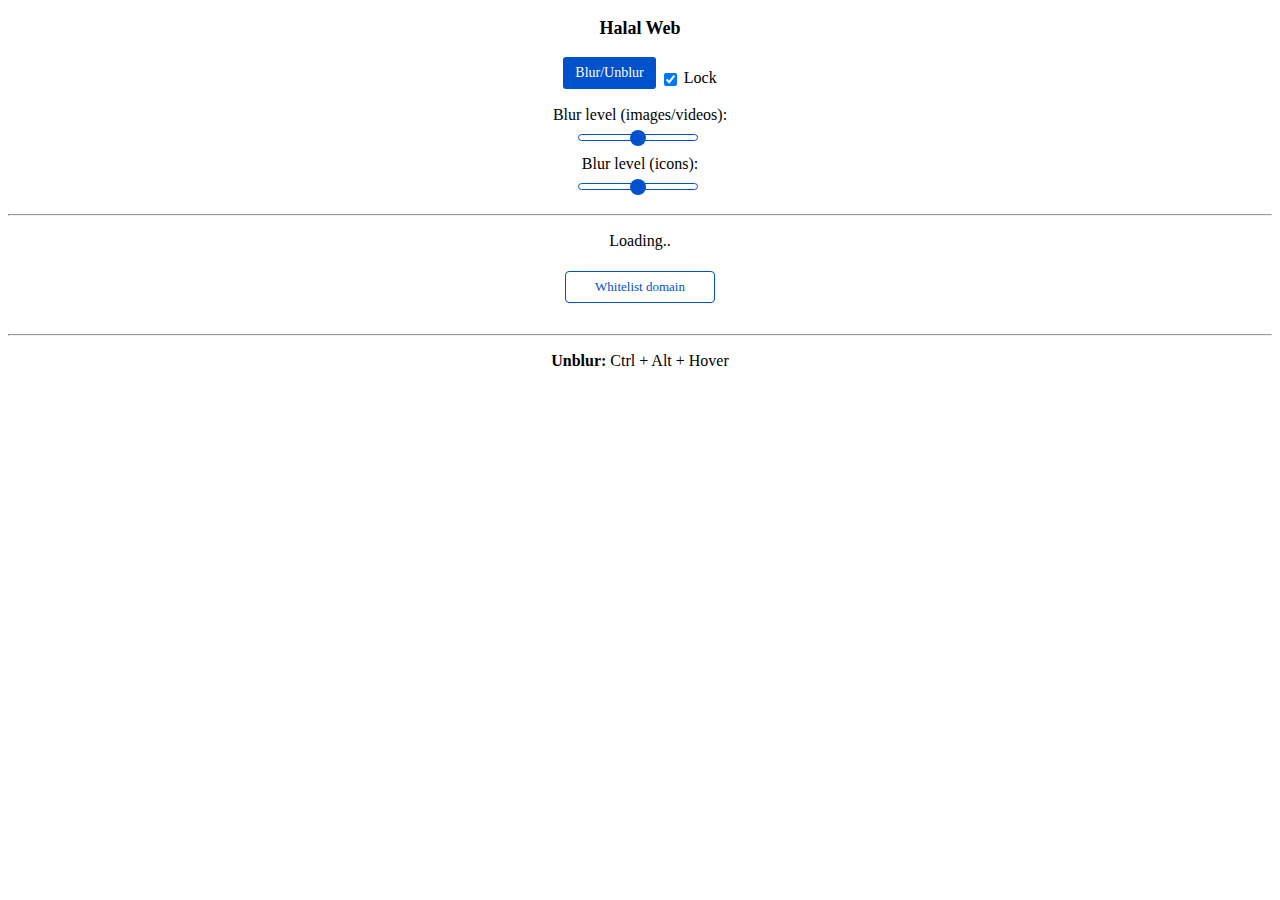
<file: src/popup.html>
<!DOCTYPE html>
<html>
  <head>
    <title>Halal Web</title>
    <link rel="stylesheet" href="popup.css">
    <script src="helper.js"></script>
    <script src="jquery-3.6.1.js"></script>
    <script src="jquery-ui.js"></script>
    <link href="jquery-ui.css" rel="stylesheet" />


  </head>
  <body>
    <p id="extension-title">Halal Web</p>
    <div class="main-buttons">
      <button id="blur-button">Blur/Unblur</button>
      <input type="checkbox" id="lock-button" checked>
      <label for="lock-button">Lock</label>
      <div class="blur-sliders">
        <p class="blur-labels">Blur level (images/videos):</p>
        <input class="slider" type="range" id="blur-level-elements" name="blur-level-elements" min="0" max="100"/>
        <output name="elementBlurAmt" id="elementBlurAmt" for="blur-level-elements"></output>
        <p class="blur-labels">Blur level (icons):</p>
        <input class="slider" type="range" id="blur-level-icons" name="blur-level-icons" min="0" max="100"/>
        <output name="iconBlurAmt" id="iconBlurAmt" for="blur-level-icons"></output>

      </div>
    </div>
    <hr>
    </div>
    <div class="website-settings">
      <p id="domain">Loading..</p>
      <div class="website-settings-btns">
        <button id="whitelist-domain-btn">Whitelist domain</button>
        <button id="dangerlist-domain-btn">Remove domain from whitelist</button>
      </div>
      <br><hr>
      <p><span style="font-weight: bold;">Unblur:</span> Ctrl + Alt + Hover</p>

    </div>
    <script src="popup.js"></script>

  </body>
</html>
</file>
<file: src/popup.css>
html {
  min-width: 200px;
  width: auto;
  height: auto;
}

.ui-dialog .ui-dialog-title {
  text-align: center;
  width: 100% !important;
  animation: blinker 1s linear infinite;
  color: red;

}
.ui-dialog-titlebar-close {
  display: none !important;
}

@keyframes blinker {
  50% {
    opacity: 0;
  }
}

p {
  color: black;
  font-family: Allan, cursive;
  text-align: center;
}

#domain {
  font-size: medium;
}

#extension-title {
  font-weight: bold;
  font-size: large;
}

.main-buttons {
  text-align: center;
}

.website-settings {
  text-align:center;
  width: 100%;
}
button {
  font-family: Allan, cursive;
  display: inline-block;
  outline: none;
  border-width: 0px;
  border-radius: 3px;
  box-sizing: border-box;
  font-size: inherit;
  font-weight: 500;
  max-width: 100%;
  text-align: center;
  text-decoration: none;
  transition: background 0.1s ease-out 0s, box-shadow 0.15s cubic-bezier(0.47, 0.03, 0.49, 1.38) 0s;
  background: #0052CC;
  cursor: pointer;
  height: 32px;
  line-height: 32px;
  padding: 0px 12px;
  vertical-align: middle;
  width: auto;
  font-size: 14px;
  color: rgb(255, 255, 255);
  }

  button:hover {
    background: #0065FF;
    text-decoration: inherit;
    transition-duration: 0s, 0.15s;
    color: rgb(255, 255, 255);
  }

  #whitelist-domain-btn, #whitelist-path-btn, #dangerlist-domain-btn {
    display: inline-block;
    outline: none;
    cursor: pointer;
    padding: 0 10px;
    margin: 5px;
    background-color: #fff;
    border-radius: 0.25rem;
    border: 1px solid #0052CC;
    color: rgb(0, 82, 204);;
    font-size: 13px;
    line-height: 30px;
    font-weight: 400;
    text-align: center;
    width: 150px;
  }

  #whitelist-domain-btn:hover, #whitelist-path-btn:hover, #dangerlist-domain-btn:hover {
    background-color: #f4f6f9; 
}
#dangerlist-domain-btn {
  display: none;
  font-size: xx-small;
}

.website-settings-btns {
  width: 100%;
}
  
#blur-button{
  margin-bottom: 12px;

}

.blur-sliders {
  text-align: center;
  margin-bottom: 15px;
  /* height: 8px; */
}

.blur-labels {
  /* margin: 5px 0px; */
  margin-top: 5px;
  margin-bottom: 0px;
  margin-right: 0px;
  margin-left: 0px;
}

#element-blur-amt, #icon-blur-amt {
  color: black;
  font-family: Allan, cursive;
  font-size: xx-small;
}

input,output {
  display: inline-block;
  vertical-align: middle;
  color: black;
  font-family: Allan, cursive;
  font-size: xx-small;
}
input[type=range] {
  height: 22px;
  -webkit-appearance: none;
  width: 120px;
}
input[type=range]:focus {
  outline: none;
}
input[type=range]::-webkit-slider-runnable-track {
  width: 120px;
  height: 7px;
  cursor: pointer;
  animate: 0.2s;
  box-shadow: 0px 0px 0px #0052CC;
  background: #FFFFFF;
  border-radius: 7px;
  border: 1px solid #0052CC;
}
input[type=range]::-webkit-slider-thumb {
  box-shadow: 0px 0px 0px #0052CC;
  border: 0px solid #0052CC;
  height: 16px;
  width: 16px;
  border-radius: 25px;
  background: #0052CC;
  cursor: pointer;
  -webkit-appearance: none;
  margin-top: -5px;
}
input[type=range]:active::-webkit-slider-thumb {
  box-shadow: 0px 0px 0px #0065FF;
  border: 0px solid #0065FF;
  background: #0065FF;
}

input[type=range]:focus::-webkit-slider-runnable-track {
  background: #FFFFFF;
}

input[type=range]:active::-webkit-slider-runnable-track {
  background: #FFFFFF;
  box-shadow: 0px 0px 0px #0065FF;
  border: 1px solid #0065FF;
}

input[type=range]::-moz-range-track {
  width: 120px;
  height: 7px;
  cursor: pointer;
  animate: 0.2s;
  box-shadow: 0px 0px 0px #0052CC;
  background: #FFFFFF;
  border-radius: 7px;
  border: 1px solid #0052CC;
}
input[type=range]::-moz-range-thumb {
  box-shadow: 0px 0px 0px #0052CC;
  border: 0px solid #0052CC;
  height: 16px;
  width: 16px;
  border-radius: 25px;
  background: #0052CC;
  cursor: pointer;
}

input[type=range]:active::-moz-range-thumb {
  box-shadow: 0px 0px 0px #0065FF;
  border: 0px solid #0065FF;
  background: #0065FF;
}

input[type=range]::-ms-track {
  width: 120px;
  height: 7px;
  cursor: pointer;
  animate: 0.2s;
  background: transparent;
  border-color: transparent;
  color: transparent;
}
input[type=range]::-ms-fill-lower {
  background: #FFFFFF;
  border: 1px solid #0052CC;
  border-radius: 14px;
  box-shadow: 0px 0px 0px #0052CC;
}
input[type=range]::-ms-fill-upper {
  background: #FFFFFF;
  border: 1px solid #0052CC;
  border-radius: 14px;
  box-shadow: 0px 0px 0px #0052CC;
}
input[type=range]::-ms-thumb {
  margin-top: 1px;
  box-shadow: 0px 0px 0px #0052CC;
  border: 0px solid #0052CC;
  height: 16px;
  width: 16px;
  border-radius: 25px;
  background: #0052CC;
  cursor: pointer;
}

input[type=range]::-ms-thumb {
  box-shadow: 0px 0px 0px #0065FF;
  border: 0px solid #0065FF;
  background: #0065FF;
}

input[type=range]:focus::-ms-fill-lower {
  background: #FFFFFF;
}

input[type=range]:active::-ms-fill-lower {
  background: #FFFFFF;
  box-shadow: 0px 0px 0px #0065FF;
  border: 1px solid #0065FF;
}

input[type=range]:focus::-ms-fill-upper {
  background: #FFFFFF;
}

input[type=range]:active::-ms-fill-upper {
  background: #FFFFFF;
  box-shadow: 0px 0px 0px #0065FF;
  border: 1px solid #0065FF;
}
</file>
